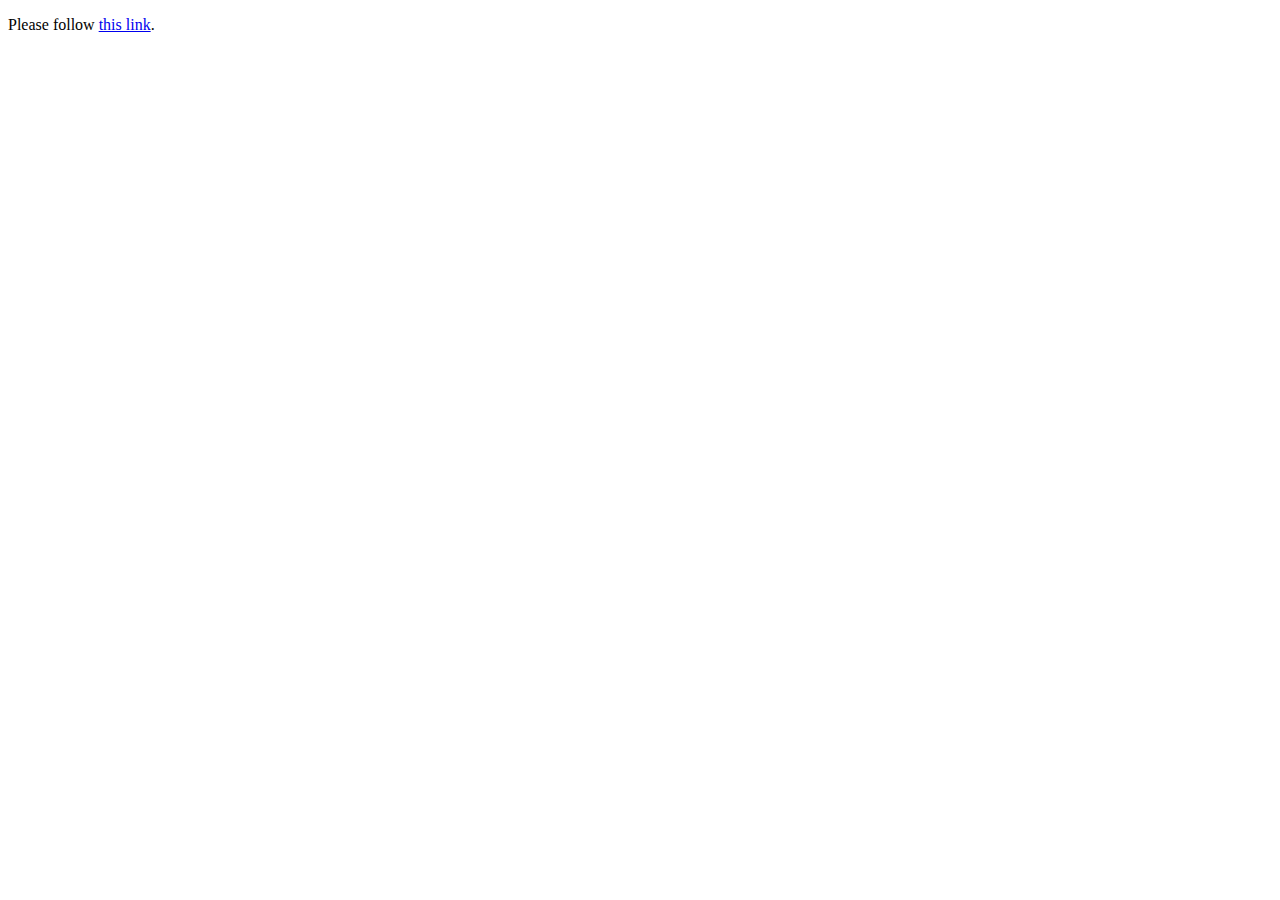
<file: index.html>
<!DOCTYPE html>
<html>
  <head>
    <meta http-equiv="Refresh" content="7; url=https://sdcapp.azurewebsites.net/SDCApp/" />
  </head>
  <body>
    <p>Please follow <a href="https://sdcapp.azurewebsites.net/SDCApp/">this link</a>.</p>
  </body>
</html>
</file>
